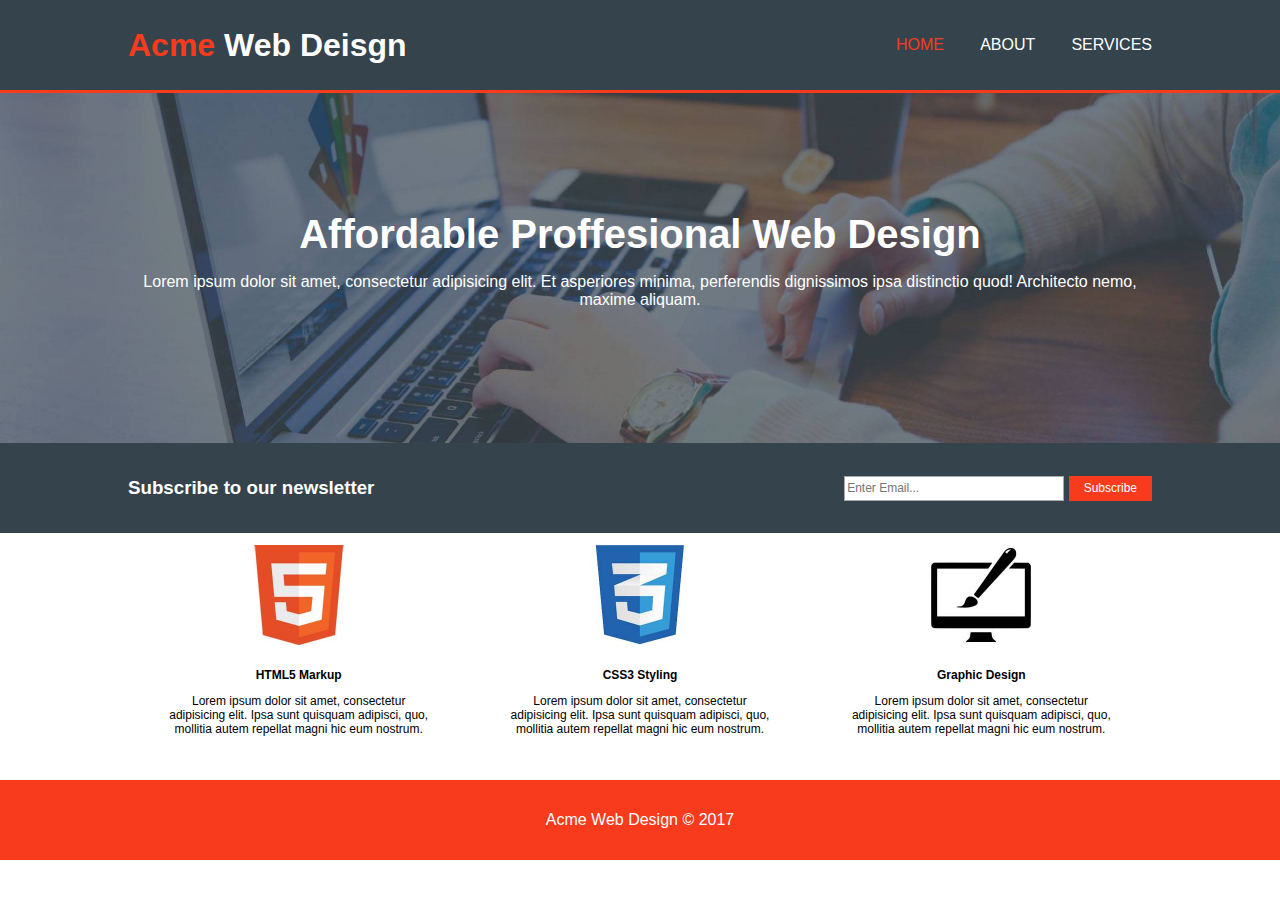
<file: index.html>
<!DOCTYPE html>
<html lang="pl">
<head>
    <meta charset="utf-8">
    <meta name="viewport" content="width=device-width, initial-scale=1.0">
    <title>Acme web design</title>
    <link rel="stylesheet" href="style.css">
</head>

<body>
    <header>
        <div class="wrapper">
            <h1>
                <span class="red-text">
                    Acme
                </span>
                Web Deisgn
            </h1>
            <nav>
                <ul>
                    <li>  <a href="index.html" class="red-text"> Home </a> </li>
                    <li>  <a href="about.html"> About </a> </li> 
                    <li>  <a href="services.html"> Services </a>  </li>
                </ul>
                
            </nav>
            
        </div>
    </header>
    <div class="banner">
       <div class="wrapper">
           <h2>Affordable Proffesional Web Design</h2>
           <p>Lorem ipsum dolor sit amet, consectetur adipisicing elit. Et asperiores minima, perferendis dignissimos ipsa distinctio quod! Architecto nemo, maxime aliquam.</p>
           
       </div>
        
        
    </div>
    <div class="newsletter">
        <div class="wrapper">
            <h3>Subscribe to our newsletter</h3>
            <form method="get" action=" ">
                <input required type="email" name="email" placeholder="Enter Email...">
                <button type="submit">Subscribe</button>
                
            </form>
        </div>
    </div>
    
    <main class="wrapper" data-flex="index">
       
            <figure>
                <img src="img/html5.jpg">
                <figcaption>
                <h4>HTML5 Markup</h4>
                <p>Lorem ipsum dolor sit amet, consectetur adipisicing elit. Ipsa sunt quisquam adipisci, quo, mollitia autem repellat magni hic eum nostrum.</p>
            </figcaption>
            </figure>
            
            
            <figure>
                <img src="img/css3.jpg">
                <figcaption>
                <h4>CSS3 Styling</h4>
                <p>Lorem ipsum dolor sit amet, consectetur adipisicing elit. Ipsa sunt quisquam adipisci, quo, mollitia autem repellat magni hic eum nostrum.</p>
            </figcaption>
            </figure>
            
            
            <figure>
                <img src="img/desktop.jpg">
                <figcaption>
                <h4>Graphic Design</h4>
                <p>Lorem ipsum dolor sit amet, consectetur adipisicing elit. Ipsa sunt quisquam adipisci, quo, mollitia autem repellat magni hic eum nostrum.</p>
            </figcaption>   
            </figure>
            
        
       
    </main>
    <footer>
        <p>Acme Web Design &copy; 2017</p>
        
    </footer>
    
    
</body>
</html>
</file>
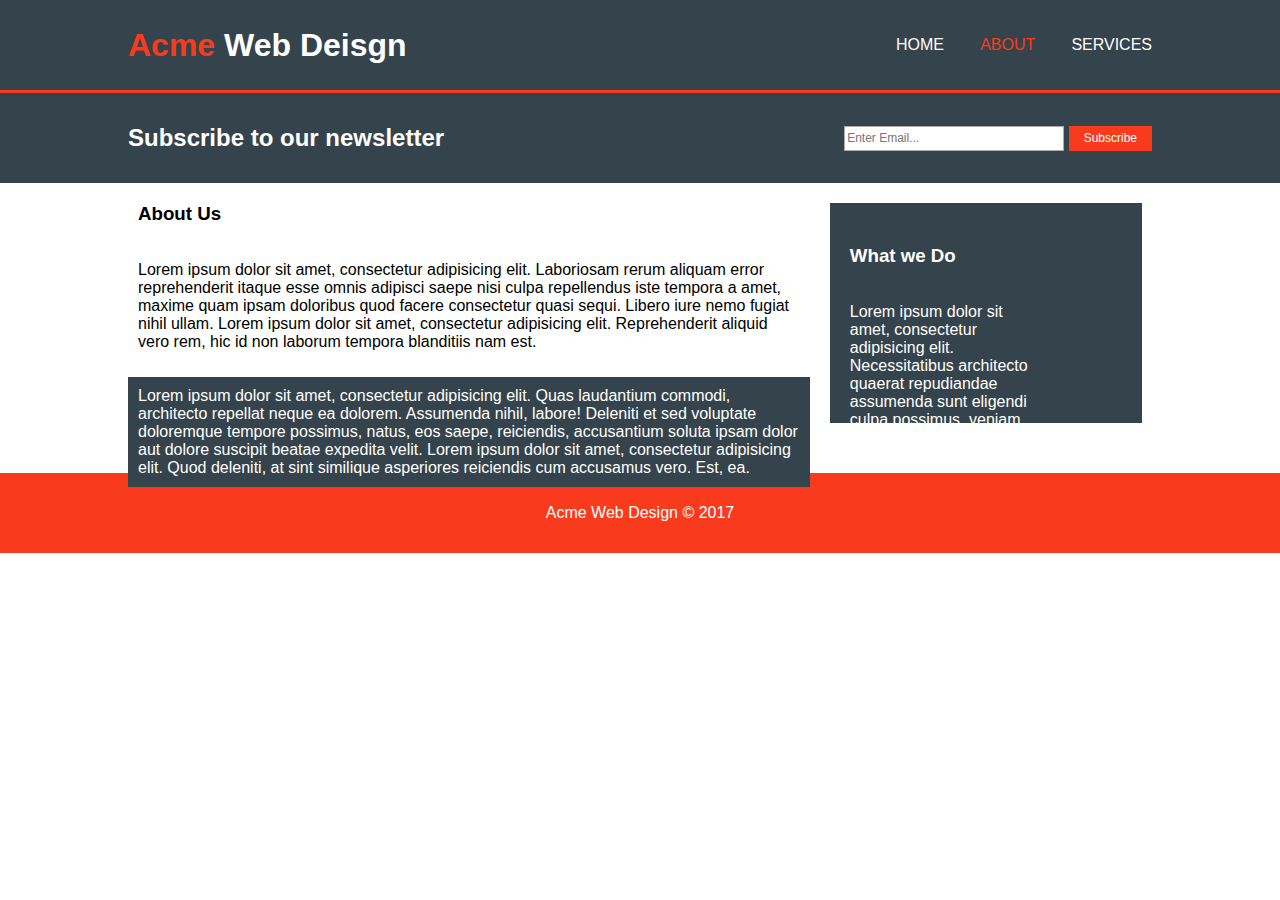
<file: about.html>
<!DOCTYPE html>
<html lang="pl">
<head>
    <meta charset="utf-8">
    <meta name="viewport" content="width=device-width, initial-scale=1.0">
    <title>Acme web design</title>
    <link rel="stylesheet" href="style.css">
</head>

<body>
    <header>
        <div class="wrapper">
            <h1>
                <span class="red-text">
                    Acme
                </span>
                Web Deisgn
            </h1>
            <nav>
                <ul>
                    <li>  <a href="index.html" > Home </a> </li>
                    <li>  <a href="about.html" class="red-text"> About </a> </li> 
                    <li>  <a href="services.html"> Services </a>  </li>
                </ul>
                
            </nav>
            
        </div>
    </header>
   
    <div class="newsletter">
        <div class="wrapper">
            <h2>Subscribe to our newsletter</h2>
            <form method="get" action=" ">
                <input required type="email" name="email" placeholder="Enter Email...">
                <button type="submit">Subscribe</button>
                
            </form>
        </div>
    </div>
    
    <main class="wrapper" data-flex="about">
      
       <article>
            <h3> About Us</h3>
            <p> Lorem ipsum dolor sit amet, consectetur adipisicing elit. Laboriosam rerum aliquam error reprehenderit itaque esse omnis adipisci saepe nisi culpa repellendus iste tempora a amet, maxime quam ipsam doloribus quod facere consectetur quasi sequi. Libero iure nemo fugiat nihil ullam. Lorem ipsum dolor sit amet, consectetur adipisicing elit. Reprehenderit aliquid vero rem, hic id non laborum tempora blanditiis nam est.</p>
            <p class="grey-bg">Lorem ipsum dolor sit amet, consectetur adipisicing elit. Quas laudantium commodi, architecto repellat neque ea dolorem. Assumenda nihil, labore! Deleniti et sed voluptate doloremque tempore possimus, natus, eos saepe, reiciendis, accusantium soluta ipsam dolor aut dolore suscipit beatae expedita velit. Lorem ipsum dolor sit amet, consectetur adipisicing elit. Quod deleniti, at sint similique asperiores reiciendis cum accusamus vero. Est, ea.</p>
           
       </article>
   
       <div class="grey-bg">
        <article >
            <h3> <br>What we Do</h3>
           <p>Lorem ipsum dolor sit amet, consectetur adipisicing elit. Necessitatibus architecto quaerat repudiandae assumenda sunt eligendi culpa possimus, veniam dicta iusto.</p>
        </article>
       </div>
        
    </main>
    <footer>
        <p>Acme Web Design &copy; 2017</p>
        
    </footer>
    
    
</body>
</html>
</file>
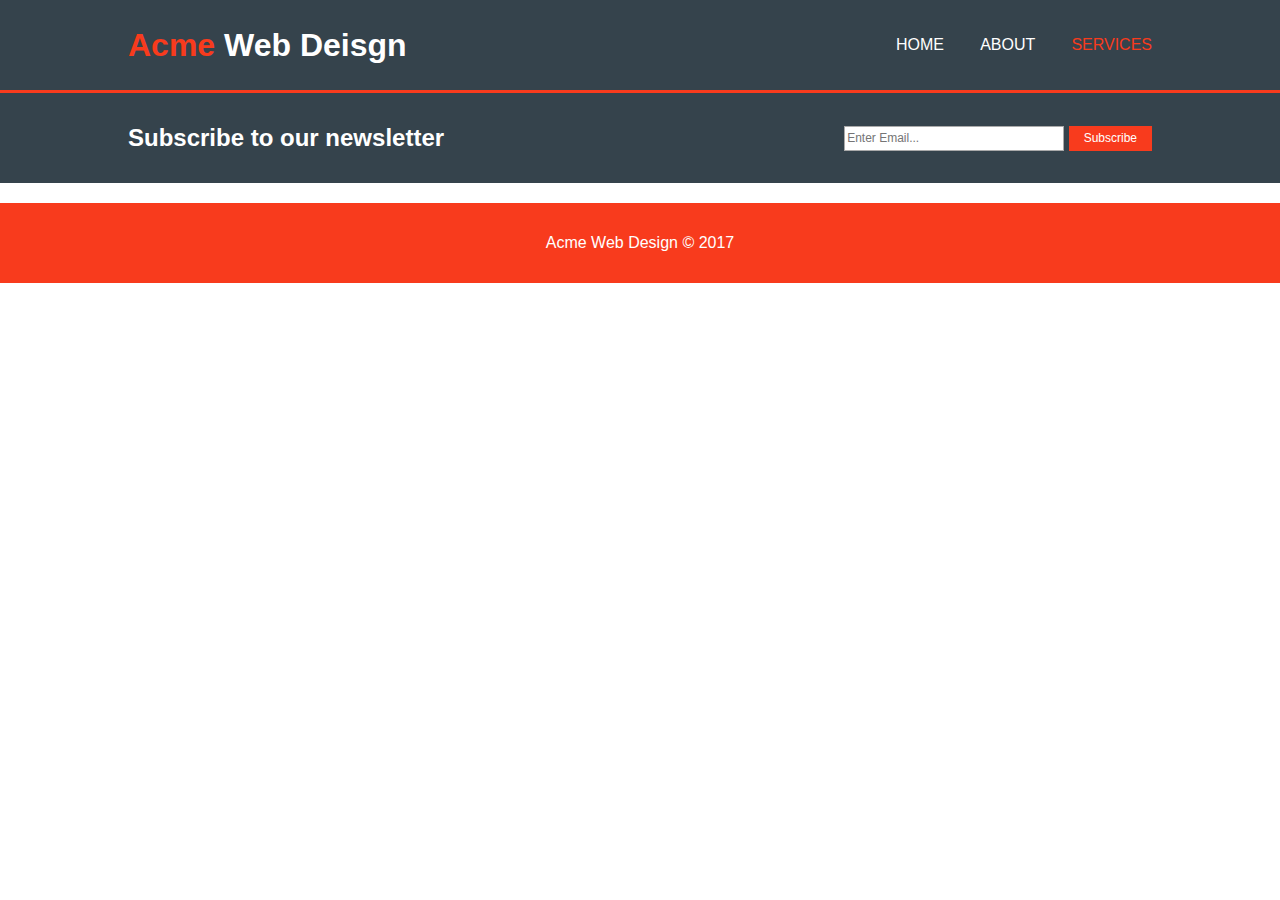
<file: services.html>
<!DOCTYPE html>
<html lang="pl">
<head>
    <meta charset="utf-8">
    <meta name="viewport" content="width=device-width, initial-scale=1.0">
    <title>Acme web design</title>
    <link rel="stylesheet" href="style.css">
</head>

<body>
    <header>
        <div class="wrapper">
            <h1>
               
                <span class="red-text">
                    Acme
                </span>
                Web Deisgn
            </h1>
            <nav>
                <ul>
                    <li>  <a href="index.html" > Home </a> </li>
                    <li>  <a href="about.html" > About </a> </li> 
                    <li>  <a href="#" class="red-text"> Services </a>  </li>
                </ul>
                
            </nav>
            
        </div>
    </header>
   
    <div class="newsletter">
        <div class="wrapper">
            <h2>Subscribe to our newsletter</h2>
            <form method="get" action=" ">
                <input required type="email" name="email" placeholder="Enter Email...">
                <button type="submit">Subscribe</button>
                
            </form>
        </div>
    </div>
    
    <main class="wrapper" data-flex="services">
      
      
    </main>
    <footer>
        <p>Acme Web Design &copy; 2017</p>
        
    </footer>
     
    
</body>
</html>
</file>
<file: style.css>
body, h1, h2, h3, h4, h5, ul, li{
    margin:0;
    padding:0;
    font-family: Arial, sans-serif;
    
}

header{
    background-color: #35434C;
    color:#ffffff;
    min-height: 90px;
    border-bottom: 3px solid #F83B1D;
    box-shadow: border-box;
    
}
.wrapper{
    width: 80%;
    margin: auto;
}
header .wrapper{
    display: flex;
    justify-content: space-between;
    align-items: center;
    min-height: 90px;
}
header ul{
    color: #ffffff;
    list-style: none;
    text-transform: uppercase;
    display: flex;
    justify-content: space-between;
    
}
header a{
    color: #ffffff;
    text-decoration: none;
    
}
header nav{
    width:25%;
}
.red-text {
	color:#f83b1d;
}
.banner{
    background-image: url(img/background.jpg);
    min-height: 350px;
    background-size: cover;
    background-position: 0 -300px;
}
.banner .wrapper{
    text-align: center;
    height: 350px;
    display: flex;
    justify-content: center;
    flex-flow: column;
    color: #ffffff;
}
.banner .wrapper h2{
    font-size:40px;
}
.newsletter {
    background-color: #35434C;
    color:#ffffff;
    min-height: 90px;
}
.newsletter .wrapper {
    display: flex;
    justify-content: space-between;
    align-items: center;
    height: 90px;
	
}
.newsletter input[type="email"]{
    height:25px;
    border:1px solid #aaaaaa;
    box-sizing: border-box;
    font-size:12px;
    width:220px;
    
}
.newsletter button {
    height: 25px;
    background-color: #f83b1d;
    border:none;
    color: #ffffff;
    box-sizing: border-box;
    padding:5px 15px;
    font-size:12px;
	
}
main[data-flex="index"] {
    display: flex;
    justify-content: center;
    font-size: 12px;
    text-align: center;
    margin-bottom: 20px;
    
    
}
main img{
    width:100px;
    margin-bottom: 20px;
    
}
footer{
    margin-top:20px;
    background-color: #f83b1d;
    display: flex;
    justify-content: center;
    align-items: center;
    min-height: 80px;
    color: #ffffff;
}
main[data-flex="about"]{
    display: flex;
    justify-content: flex-start;
    min-height:250px;
    padding: 10px;
}
main article{
    height:50px;
    width:70%;
    text-align: left;

}
div.grey-bg{
    width:30%;
    height:200px;
    margin:10px;
    padding: 10px;
    margin-left: 20px;
    display: flex;
    align-items: stretch;
}

article > p, article h3 {
    padding:10px;
}
.grey-bg{
    background-color:  #35434C;
    color:white;
}
</file>
